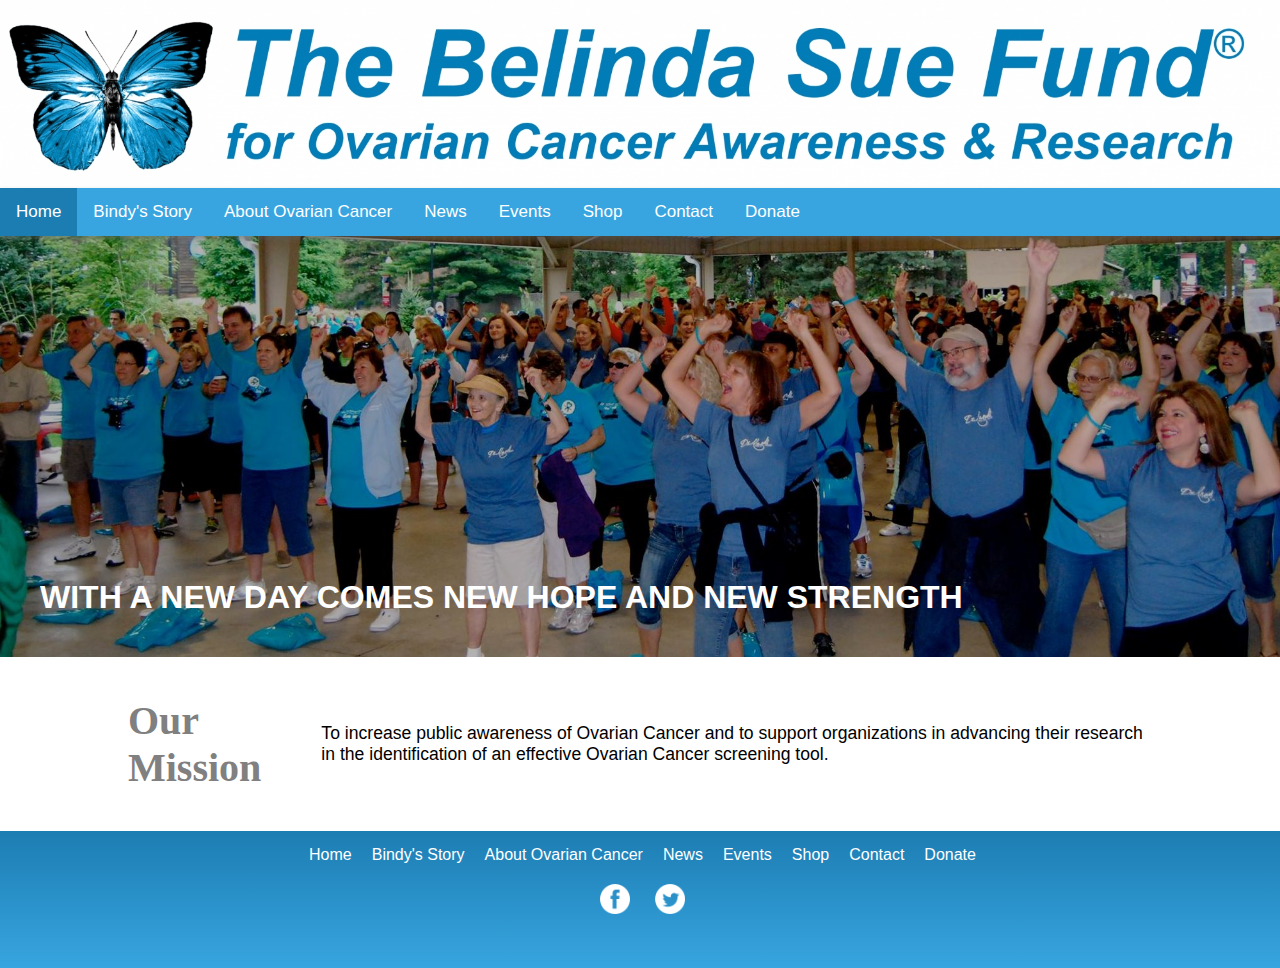
<file: index.html>
<!DOCTYPE html>
<html>
<head>
<link href="style.css" type="text/css" rel="stylesheet"/>
 	<title>Belinda Sue Fund - Home</title>
</head>
<body>

	<img src="images/headerImage.jpg" alt="Teal butterfly"/>

  <div class="topnav" id="myTopnav">
  	<a href="index.html" class="active">Home</a>
  	<a href="bindysStory.html">Bindy's Story</a>
    <a href="aboutOvarianCancer.html">About Ovarian Cancer</a>
    <a href="news.html">News</a>
		<a href="events.html">Events</a>
		<a href="shop.html">Shop</a>
		<a href="contact.html">Contact</a>
    <a href="donate.html" id="donate">Donate</a>
  </div>


  <div class="overlay">
    <img src="images/zooWalkPic6Crop.jpg"/>
    <h1>WITH A NEW DAY COMES NEW HOPE AND NEW STRENGTH</h1>
  </div>


  <div id="main">
    <div id="main-title">
  	  <h1>Our</h1>
      <h1>Mission</h1>
    </div>
    <div id="main-content">
      <p>To increase public awareness of Ovarian Cancer and to support organizations in advancing their research in the identification of an effective Ovarian Cancer screening tool.</p>
    </div>
  </div>

  <div class="footerinformation">
    <div id="links">
      <a href="index.html">Home</a>
      <a href="bindysStory.html">Bindy's Story</a>
      <a href="aboutOvarianCancer.html">About Ovarian Cancer</a>
      <a href="news.html">News</a>
      <a href="events.html">Events</a>
      <a href="shop.html">Shop</a>
      <a href="contact.html">Contact</a>
      <a href="donate.html">Donate</a>
    </div>

    <div id="followus">
      <a href="https://www.facebook.com/thebelindasuefund/" target="_blank">
        <img src="icons/facebook-4-128.png"/>
      </a>
      <a href="https://twitter.com/Belindasuefund" target="_blank">
        <img src="icons/twitter-4-128.png"/>
      </a>
    </div>
  </div>

</body>
</html>
</file>
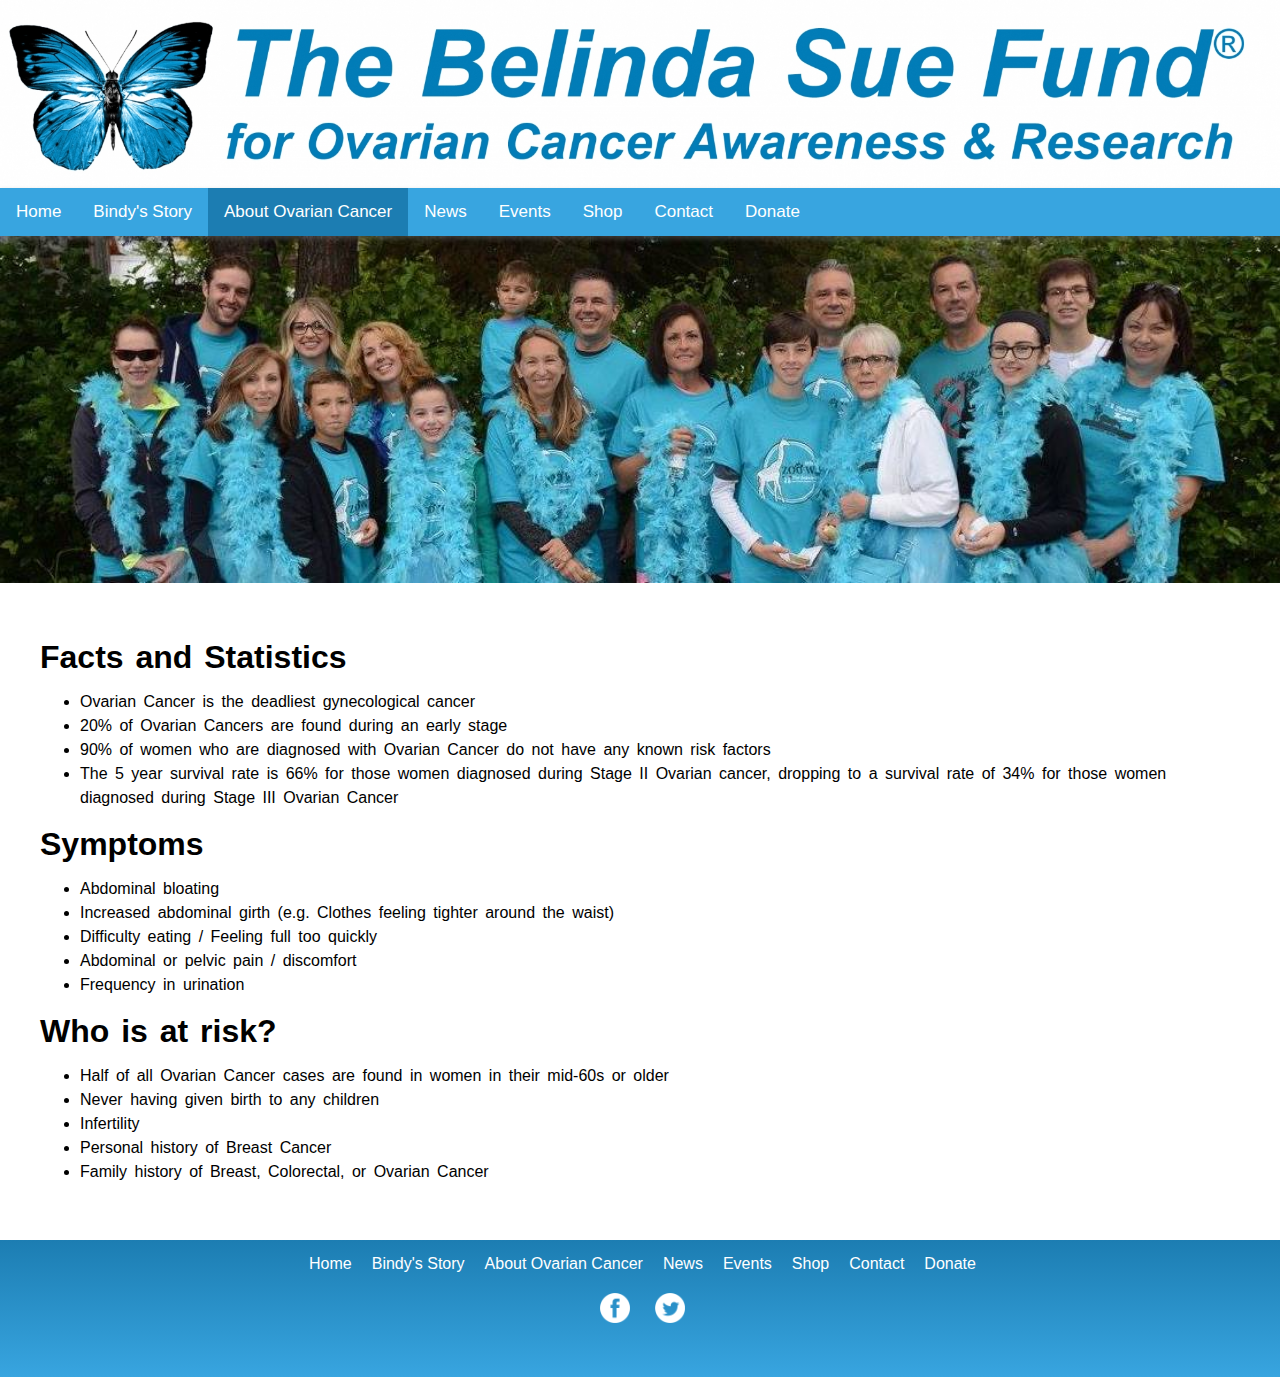
<file: aboutOvarianCancer.html>
<!DOCTYPE html>
<html>
<head>
<link href="style.css" type="text/css" rel="stylesheet"/>
 	<title>Belinda Sue Fund - About Ovarian Cancer</title>
</head>
<body>

  <img src="images/headerImage.jpg" alt="Teal butterfly"/>

  <div class="topnav" id="myTopnav">
  	<a href="index.html">Home</a>
  	<a href="bindysStory.html">Bindy's Story</a>
    <a href="aboutOvarianCancer.html" class="active">About Ovarian Cancer</a>
    <a href="news.html">News</a>
		<a href="events.html">Events</a>
		<a href="shop.html">Shop</a>
		<a href="contact.html">Contact</a>
    <a href="donate.html" id="donate">Donate</a>
  </div>

  <img src="images/zooWalkPic2Crop.jpg" class="aoc"/>

  <div class="content">
    <h1>Facts and Statistics</h1>
    <ul>
      <li>Ovarian Cancer is the deadliest gynecological cancer</li>
      <li>20% of Ovarian Cancers are found during an early stage</li>
      <li>90% of women who are diagnosed with Ovarian Cancer do not have any known risk factors</li>
      <li>The 5 year survival rate is 66% for those women diagnosed during Stage II Ovarian cancer, dropping to a survival rate of 34% for those women diagnosed during Stage III Ovarian Cancer</li>
    </ul>

    <h1>Symptoms</h1>
    <ul>
      <li>Abdominal bloating</li>
      <li>Increased abdominal girth (e.g. Clothes feeling tighter around the waist)</li>
      <li>Difficulty eating / Feeling full too quickly</li>
      <li>Abdominal or pelvic pain / discomfort</li>
      <li>Frequency in urination</li>
    </ul>

    <h1>Who is at risk?</h1>
    <ul>
      <li>Half of all Ovarian Cancer cases are found in women in their mid-60s or older</li>
      <li>Never having given birth to any children</li>
      <li>Infertility</li>
      <li>Personal history of Breast Cancer</li>
      <li>Family history of Breast, Colorectal, or Ovarian Cancer</li>
    </ul>
  </div>

  <div class="footerinformation">
    <div id="links">
      <a href="index.html">Home</a>
      <a href="bindysStory.html">Bindy's Story</a>
      <a href="aboutOvarianCancer.html">About Ovarian Cancer</a>
      <a href="news.html">News</a>
      <a href="events.html">Events</a>
      <a href="shop.html">Shop</a>
      <a href="contact.html">Contact</a>
      <a href="donate.html">Donate</a>
    </div>

    <div id="followus">
      <a href="https://www.facebook.com/thebelindasuefund/" target="_blank">
        <img src="icons/facebook-4-128.png"/>
      </a>
      <a href="https://twitter.com/Belindasuefund" target="_blank">
        <img src="icons/twitter-4-128.png"/>
      </a>
    </div>
  </div>

</body>
</html>
</file>
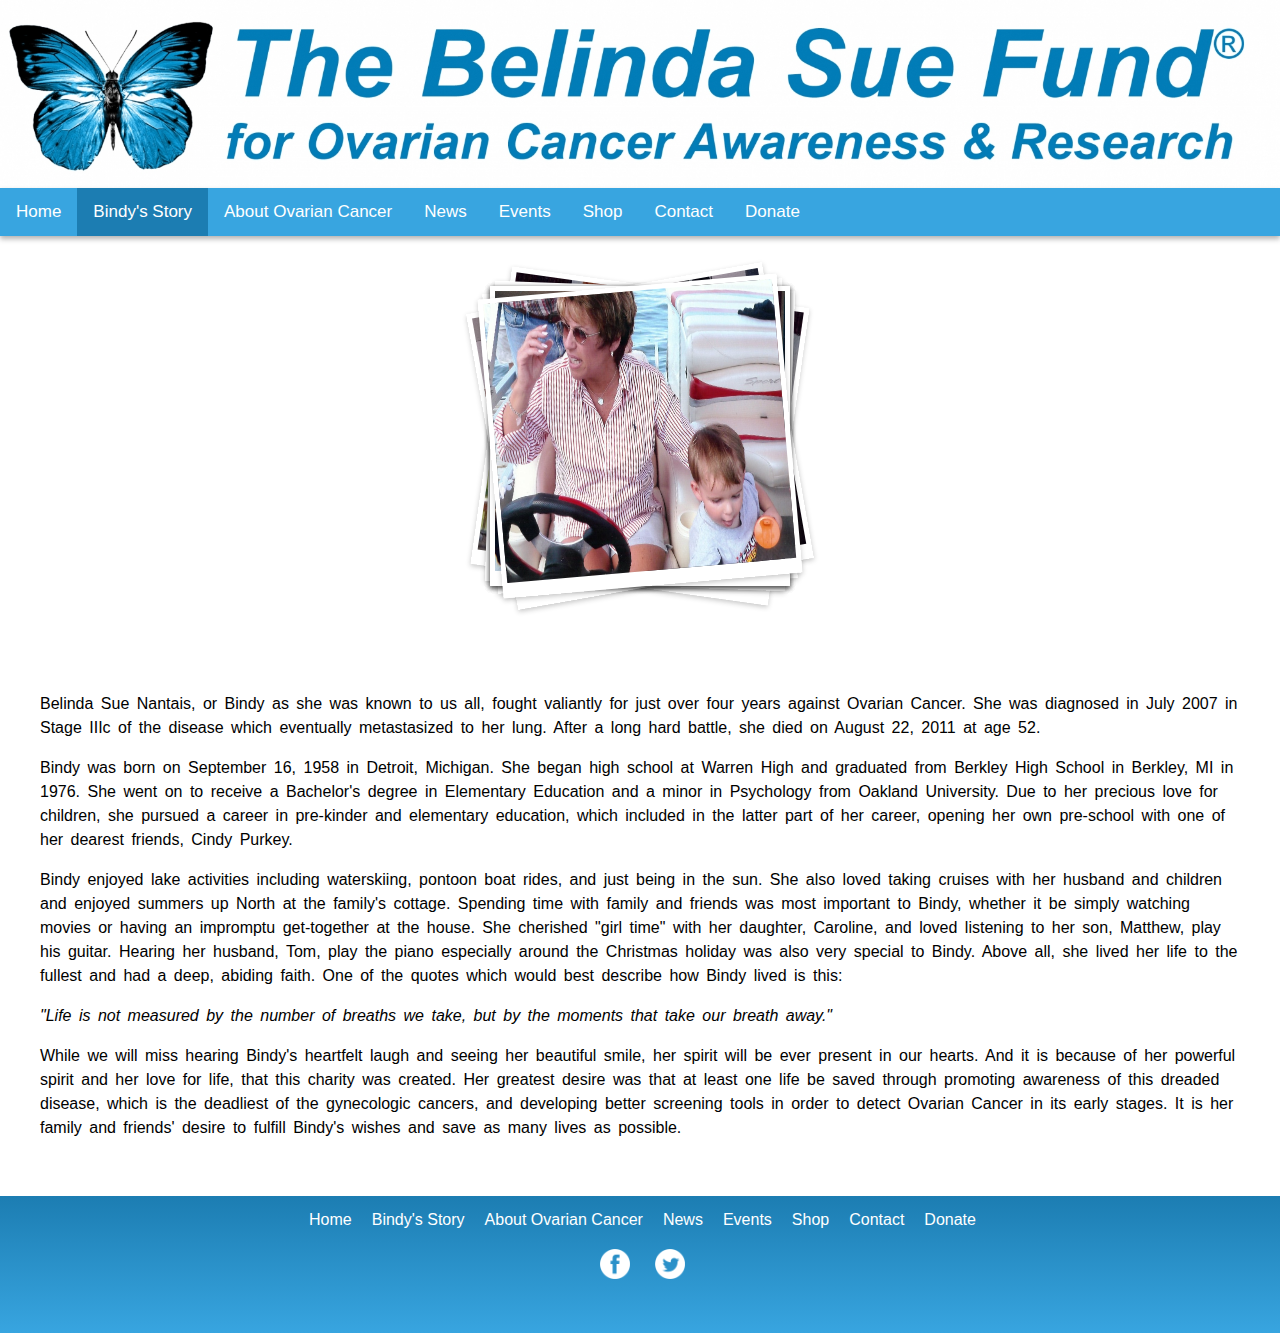
<file: bindysStory.html>
<!DOCTYPE html>
<html>
<head>
<link href="style.css" type="text/css" rel="stylesheet"/>
 	<title>Belinda Sue Fund - Bindy's Story</title>
</head>
<body>
	<img src="images/headerImage.jpg" alt="Teal butterfly"/>

  <div class="topnav" id="myTopnav">
		<a href="index.html">Home</a>
		<a href="bindysStory.html" class="active">Bindy's Story</a>
    <a href="aboutOvarianCancer.html">About Ovarian Cancer</a>
		<a href="news.html">News</a>
		<a href="events.html">Events</a>
		<a href="shop.html">Shop</a>
		<a href="contact.html">Contact</a>
    <a href="donate.html" id="donate">Donate</a>
	</div>


  <div class="images">
    <img class="image" src="images/slideshow/slideshowPic2.jpg">
    <img class="image" src="images/slideshow/slideshowPic3.jpg">
    <img class="image" src="images/slideshow/slideshowPic4.jpg">
    <img class="image" src="images/slideshow/slideshowPic5.jpg">
    <img class="image" src="images/slideshow/slideshowPic6.jpg">
    <img class="image" src="images/slideshow/slideshowPic7.jpg">
    <img class="image" src="images/slideshow/slideshowPic8.jpg">
    <img class="image" src="images/slideshow/slideshowPic9.jpg">
    <img class="image" src="images/slideshow/slideshowPic10.jpg">
    <img class="image" src="images/slideshow/slideshowPic11.jpg">
  </div>


  <div class="content">
    <p>Belinda Sue Nantais, or Bindy as she was known to us all, fought valiantly for just over four years against Ovarian Cancer.  She was diagnosed in July 2007 in Stage IIIc of the disease which eventually metastasized to her lung.  After a long hard battle, she died on August 22, 2011 at age 52.
    </p>

    <p>Bindy was born on September 16, 1958 in Detroit, Michigan. She began high school at Warren High and graduated from Berkley High School in Berkley, MI in 1976.  She went on to receive a Bachelor's degree in Elementary Education and a minor in Psychology from Oakland University.  Due to her precious love for children, she pursued a career in pre-kinder and elementary education, which included in the latter part of her career, opening her own pre-school with one of her dearest friends, Cindy Purkey.
    </p>

    <p>Bindy enjoyed lake activities including waterskiing, pontoon boat rides, and just being in the sun. She also loved taking cruises with her husband and children and enjoyed summers up North at the family's cottage. Spending time with family and friends was most important to Bindy, whether it be simply watching movies or having an impromptu get-together at the house. She cherished "girl time" with her daughter, Caroline, and loved listening to her son, Matthew, play his guitar. Hearing her husband, Tom, play the piano especially around the Christmas holiday was also very special to Bindy. Above all, she lived her life to the fullest and had a deep, abiding faith. One of the quotes which would best describe how Bindy lived is this:
    </p>

    <p class="quote">"Life is not measured by the number of breaths we take, but by the moments that take our breath away."</p>

    <p>While we will miss hearing Bindy's heartfelt laugh and seeing her beautiful smile, her spirit will be ever present in our hearts.  And it is because of her powerful spirit and her love for life, that this charity was created.  Her greatest desire was that at least one life be saved through promoting awareness of this dreaded disease, which is the deadliest of the gynecologic cancers, and developing better screening tools in order to detect Ovarian Cancer in its early stages.  It is her family and friends' desire to fulfill Bindy's wishes and save as many lives as possible.
    </p>
  </div>

  <div class="footerinformation">
  <div id="links">
    <a href="index.html">Home</a>
    <a href="bindysStory.html">Bindy's Story</a>
    <a href="aboutOvarianCancer.html">About Ovarian Cancer</a>
    <a href="news.html">News</a>
    <a href="events.html">Events</a>
    <a href="shop.html">Shop</a>
    <a href="contact.html">Contact</a>
    <a href="donate.html">Donate</a>
  </div>

  <div id="followus">
    <a href="https://www.facebook.com/thebelindasuefund/" target="_blank">
      <img src="icons/facebook-4-128.png"/>
    </a>
    <a href="https://twitter.com/Belindasuefund" target="_blank">
      <img src="icons/twitter-4-128.png"/>
    </a>
  </div>
  </div>


  <script src="slideshow.js"></script>

</body>
</html>
</file>
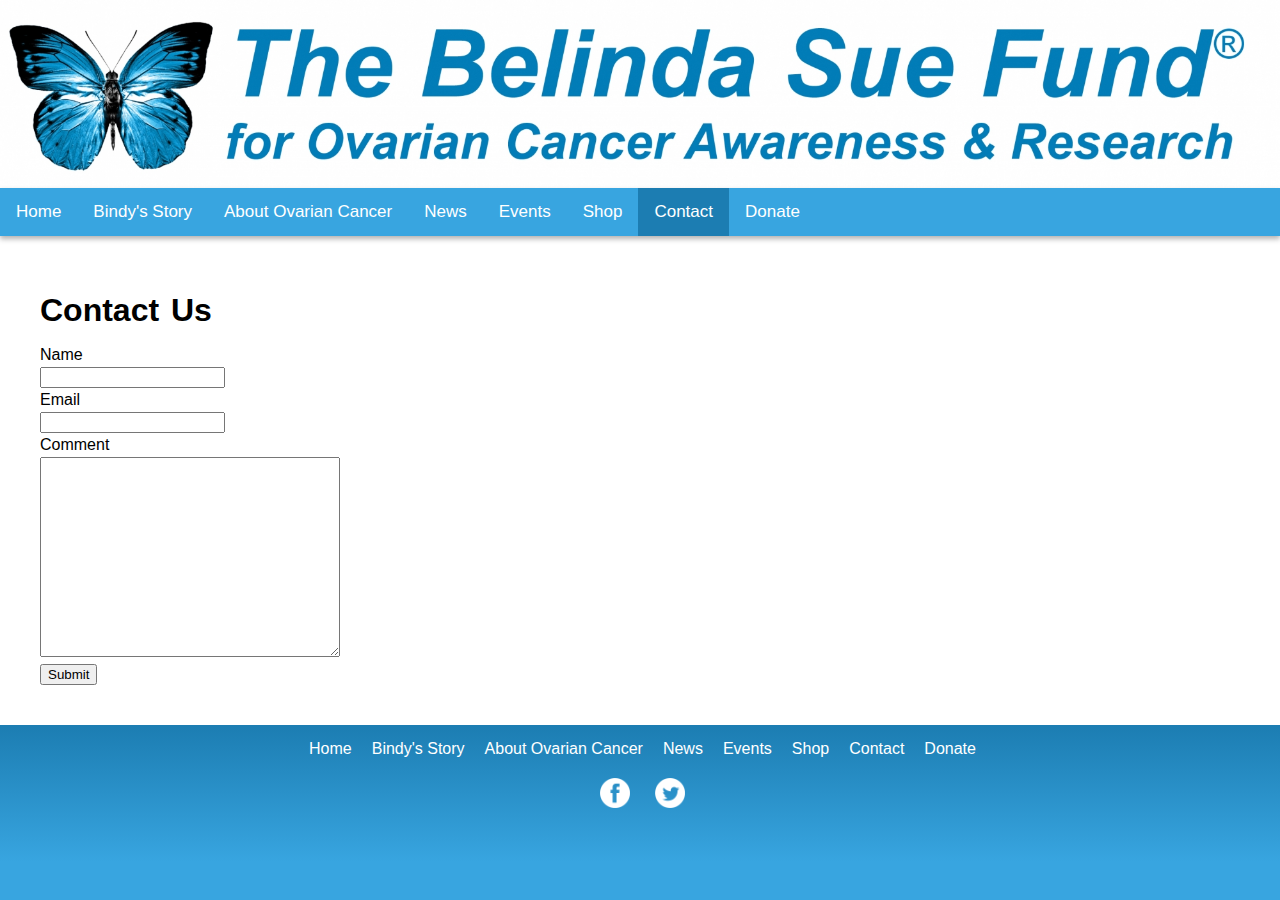
<file: contact.html>
<!DOCTYPE html>
<html>
<head>
<link href="style.css" type="text/css" rel="stylesheet"/>
 	<title>Belinda Sue Fund - Contact</title>
</head>
<body>

  <img src="images/headerImage.jpg" alt="Teal butterfly"/>

  <div class="topnav" id="myTopnav">
  	<a href="index.html">Home</a>
  	<a href="bindysStory.html">Bindy's Story</a>
    <a href="aboutOvarianCancer.html">About Ovarian Cancer</a>
    <a href="news.html">News</a>
  	<a href="events.html">Events</a>
  	<a href="shop.html">Shop</a>
  	<a href="contact.html" class="active">Contact</a>
    <a href="donate.html" id="donate">Donate</a>
  </div>

  <div class="content">


    <h1>Contact Us</h1>


    <form method="post">
      <div class="form-group">
        <label>Name</label>
        <input type="text"/>
      </div>
      <div class="form-group">
        <label>Email</label>
        <input type="text"/>
      </div>
      <div class="form-group">
        <label>Comment</label>
        <textarea id="form-comment"></textarea>
      </div>
      <div class="form-group">
        <input type="submit"/>
      </div>
    </form>

  </div>

  <div class="footerinformation">
    <div id="links">
      <a href="index.html">Home</a>
      <a href="bindysStory.html">Bindy's Story</a>
      <a href="aboutOvarianCancer.html">About Ovarian Cancer</a>
      <a href="news.html">News</a>
      <a href="events.html">Events</a>
      <a href="shop.html">Shop</a>
      <a href="contact.html">Contact</a>
      <a href="donate.html">Donate</a>
    </div>

    <div id="followus">
      <a href="https://www.facebook.com/thebelindasuefund/" target="_blank">
        <img src="icons/facebook-4-128.png"/>
      </a>
      <a href="https://twitter.com/Belindasuefund" target="_blank">
        <img src="icons/twitter-4-128.png"/>
      </a>
    </div>
  </div>

</body>
</html>
</file>
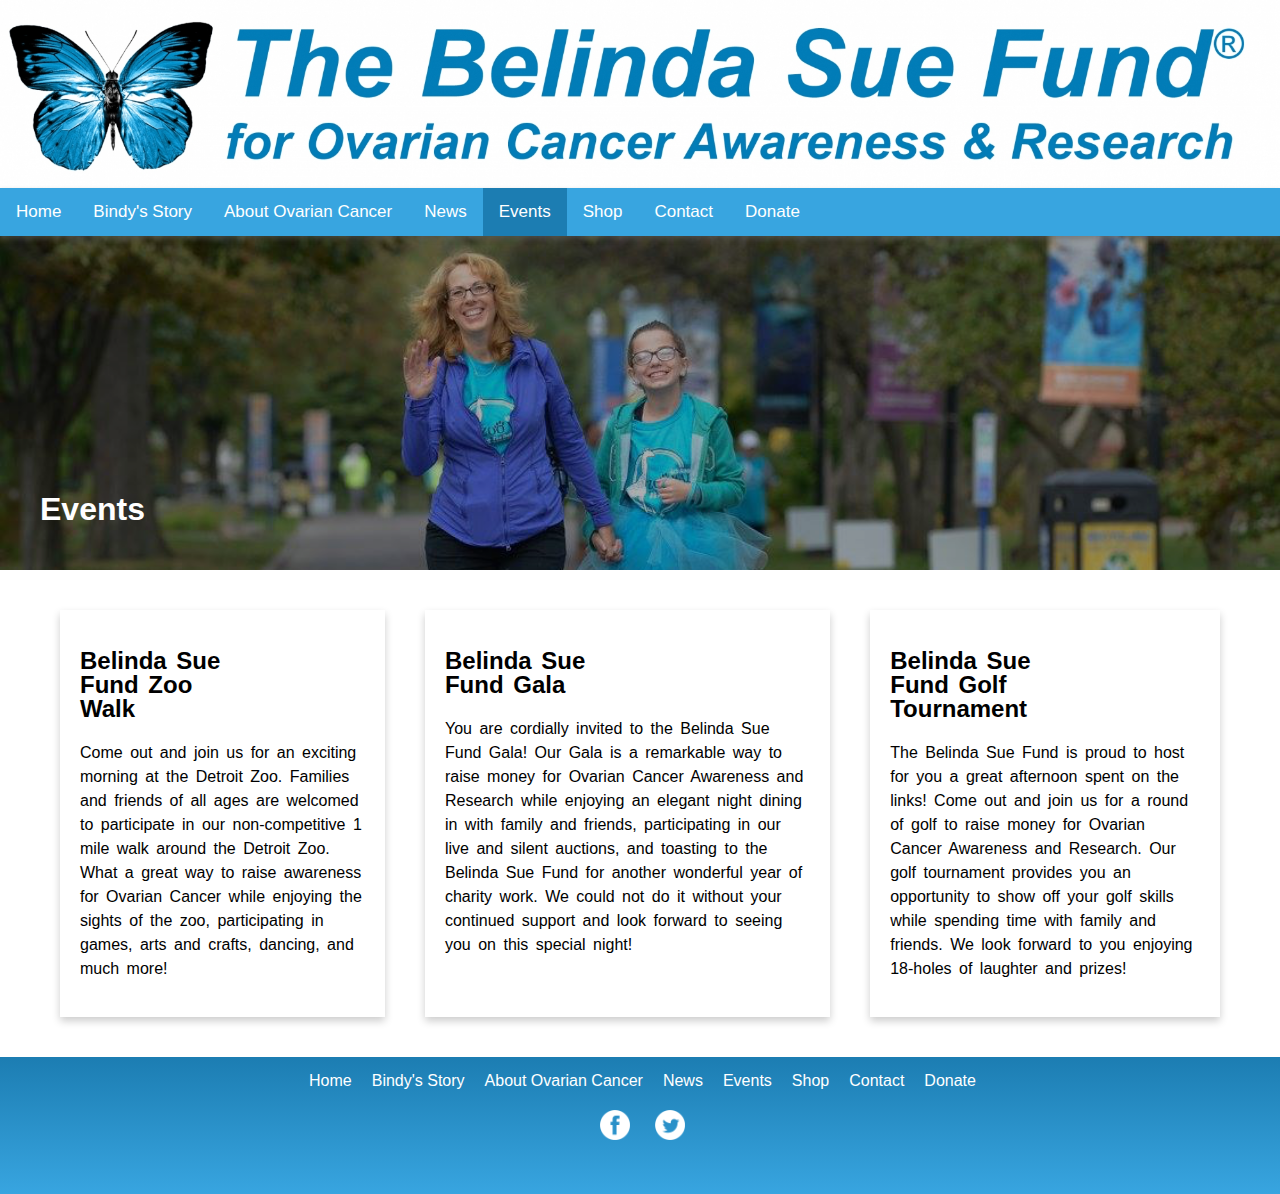
<file: events.html>
<!DOCTYPE html>
<html>
<head>
<link href="style.css" type="text/css" rel="stylesheet"/>
 	<title>Belinda Sue Fund - Events</title>
</head>
<body>

  <img src="images/headerImage.jpg" alt="Teal butterfly"/>

  <div class="topnav" id="myTopnav">
  	<a href="index.html">Home</a>
  	<a href="bindysStory.html">Bindy's Story</a>
    <a href="aboutOvarianCancer.html">About Ovarian Cancer</a>
    <a href="news.html">News</a>
		<a href="events.html" class="active">Events</a>
		<a href="shop.html">Shop</a>
		<a href="contact.html">Contact</a>
    <a href="donate.html" id="donate">Donate</a>
  </div>

  <div class="overlay">
    <img src="images/zooWalkThree-Crop.png"/>
    <h1>Events</h1>
  </div>

  <div class="content">
    <div class="card-container">
      <div class="card">
        <h2>Belinda Sue Fund Zoo Walk</h2>
          <p>Come out and join us for an exciting morning at the Detroit Zoo. Families and friends of all ages are welcomed to participate in our non-competitive 1 mile walk around the Detroit Zoo. What a great way to raise awareness for Ovarian Cancer while enjoying the sights of the zoo, participating in games, arts and crafts, dancing, and much more!</p>
      </div>
      <div class="card">
        <h2>Belinda Sue Fund Gala</h2>
          <p>You are cordially invited to the Belinda Sue Fund Gala! Our Gala is a remarkable way to raise money for Ovarian Cancer Awareness and Research while enjoying an elegant night dining in with family and friends, participating in our live and silent auctions, and toasting to the Belinda Sue Fund for another wonderful year of charity work. We could not do it without your continued support and look forward to seeing you on this special night!</p>
      </div>
      <div class="card">
        <h2>Belinda Sue Fund Golf Tournament</h2>
          <p>The Belinda Sue Fund is proud to host for you a great afternoon spent on the links! Come out and join us for a round of golf to raise money for Ovarian Cancer Awareness and Research. Our golf tournament provides you an opportunity to show off your golf skills while spending time with family and friends. We look forward to you enjoying 18-holes of laughter and prizes!</p>
      </div>
    </div>
  </div>


  <div class="footerinformation">
    <div id="links">
      <a href="index.html">Home</a>
      <a href="bindysStory.html">Bindy's Story</a>
      <a href="aboutOvarianCancer.html">About Ovarian Cancer</a>
      <a href="news.html">News</a>
      <a href="events.html">Events</a>
      <a href="shop.html">Shop</a>
      <a href="contact.html">Contact</a>
      <a href="donate.html">Donate</a>
    </div>

    <div id="followus">
      <a href="https://www.facebook.com/thebelindasuefund/" target="_blank">
        <img src="icons/facebook-4-128.png"/>
      </a>
      <a href="https://twitter.com/Belindasuefund" target="_blank">
        <img src="icons/twitter-4-128.png"/>
      </a>
    </div>
  </div>

</body>
</html>
</file>
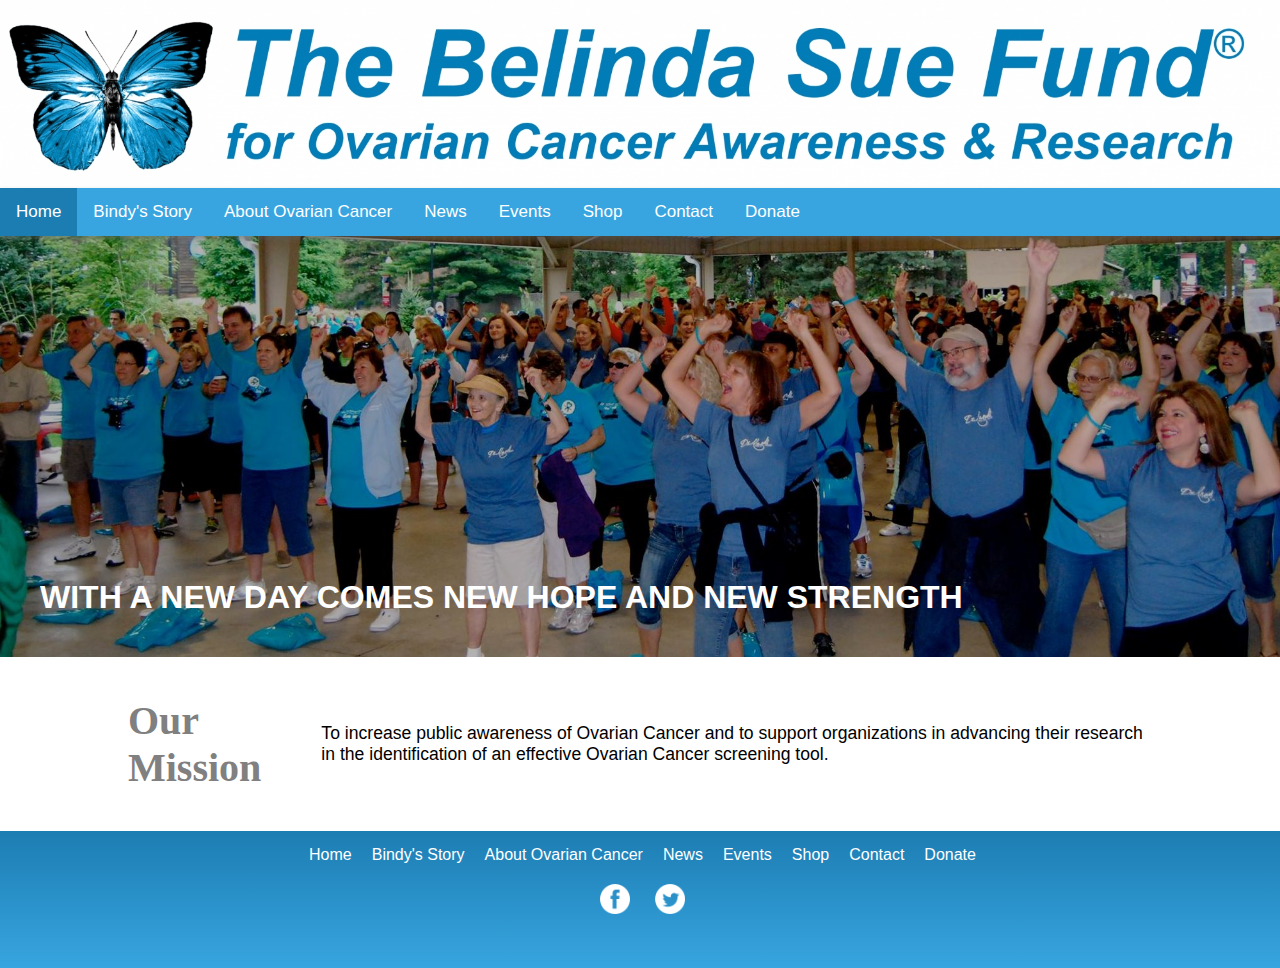
<file: home.html>
<!DOCTYPE html>
<html>
<head>
<link href="style.css" type="text/css" rel="stylesheet"/>
 	<title>Belinda Sue Fund - Home</title>
</head>
<body>

	<img src="images/headerImage.jpg" alt="Teal butterfly"/>
 
  <div class="topnav" id="myTopnav">
  	<a href="home.html" class="active">Home</a>
  	<a href="bindysStory.html">Bindy's Story</a>
    <a href="aboutOvarianCancer.html">About Ovarian Cancer</a>
    <a href="news.html">News</a>
		<a href="events.html">Events</a>
		<a href="shop.html">Shop</a>
		<a href="contact.html">Contact</a>
    <a href="donate.html" id="donate">Donate</a>
  </div>  


  <div class="overlay">
    <img src="images/zooWalkPic6Crop.jpg"/>
    <h1>WITH A NEW DAY COMES NEW HOPE AND NEW STRENGTH</h1>
  </div>  


  <div id="main">
    <div id="main-title">
  	  <h1>Our</h1>
      <h1>Mission</h1>
    </div>
    <div id="main-content">
      <p>To increase public awareness of Ovarian Cancer and to support organizations in advancing their research in the identification of an effective Ovarian Cancer screening tool.</p>
    </div>
  </div>

  <div class="footerinformation">
    <div id="links">
      <a href="home.html">Home</a>
      <a href="bindysStory.html">Bindy's Story</a>
      <a href="aboutOvarianCancer.html">About Ovarian Cancer</a>
      <a href="news.html">News</a>
      <a href="events.html">Events</a>
      <a href="shop.html">Shop</a>
      <a href="contact.html">Contact</a>
      <a href="donate.html">Donate</a>
    </div>  
    
    <div id="followus">
      <a href="https://www.facebook.com/thebelindasuefund/" target="_blank">
        <img src="icons/facebook-4-128.png"/>
      </a>
      <a href="https://twitter.com/Belindasuefund" target="_blank">
        <img src="icons/twitter-4-128.png"/>
      </a>
    </div> 
  </div>  
  
</body> 
</html>
</file>
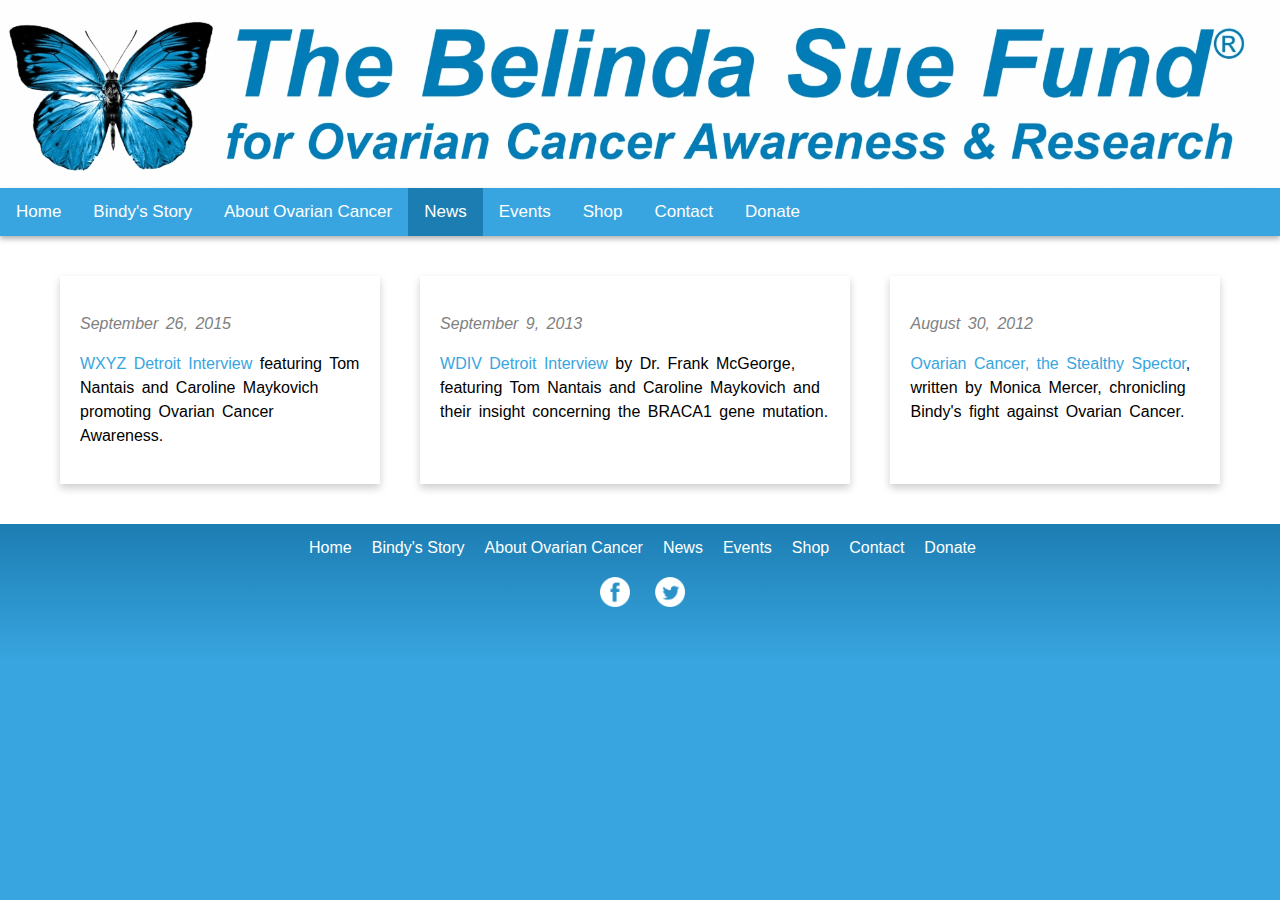
<file: news.html>
<!DOCTYPE html>
<html>
<head>
<link href="style.css" type="text/css" rel="stylesheet"/>
 	<title>Belinda Sue Fund - News</title>
</head>
<body>

  <img src="images/headerImage.jpg" alt="Teal butterfly"/>

  <div class="topnav" id="myTopnav">
  	<a href="index.html">Home</a>
  	<a href="bindysStory.html">Bindy's Story</a>
    <a href="aboutOvarianCancer.html">About Ovarian Cancer</a>
    <a href="news.html" class="active">News</a>
  	<a href="events.html">Events</a>
  	<a href="shop.html">Shop</a>
  	<a href="contact.html">Contact</a>
    <a href="donate.html" id="donate">Donate</a>
  </div>



  <div class="content news">
    <div class="card-container">
      <div class="card">
        <p class="card-date">September 26, 2015</p>
        <p><a href="http://www.wxyz.com/news/4th-annual-zoo-walk-for-ovarian-cancer-awareness" target="_blank">WXYZ Detroit Interview</a> featuring Tom Nantais and Caroline Maykovich promoting Ovarian Cancer Awareness.</p>
      </div>
      <div class="card">
        <p class="card-date">September 9, 2013</p>
        <p><a href="http://www.clickondetroit.com/health/trying-to-help-save-lives-from-silent-killer-ovarian-cancer" target="_blank">WDIV Detroit Interview</a> by Dr. Frank McGeorge, featuring Tom Nantais and Caroline Maykovich and their insight concerning the BRACA1 gene mutation.</p>
      </div>
      <div class="card">
        <p class="card-date">August 30, 2012</p>
        <p><a href="http://www.hourdetroit.com/Hour-Detroit/September-2012/The-Stealthy-Specter/" target="_blank">Ovarian Cancer, the Stealthy Spector</a>, written by Monica Mercer, chronicling Bindy's fight against Ovarian Cancer.</p>
      </div>
    </div>
  </div>


  <div class="footerinformation">
    <div id="links">
      <a href="index.html">Home</a>
      <a href="bindysStory.html">Bindy's Story</a>
      <a href="aboutOvarianCancer.html">About Ovarian Cancer</a>
      <a href="news.html">News</a>
      <a href="events.html">Events</a>
      <a href="shop.html">Shop</a>
      <a href="contact.html">Contact</a>
      <a href="donate.html">Donate</a>
    </div>

    <div id="followus">
      <a href="https://www.facebook.com/thebelindasuefund/" target="_blank">
        <img src="icons/facebook-4-128.png"/>
      </a>
      <a href="https://twitter.com/Belindasuefund" target="_blank">
        <img src="icons/twitter-4-128.png"/>
      </a>
    </div>
  </div>

</body>
</html>
</file>
<file: style.css>
body {
	font-family: "Geneva", sans-serif;
  background-color: #FFF;
  width: 100%;
  margin: 0;
}

* {
    box-sizing: border-box;
}

img {
    width: 100%;
}

/* Add a black background color to the top navigation */
.topnav {
    background-color: #fff;
    overflow: hidden;
    box-shadow: 0px 3px 5px rgba(100, 100, 100, 0.49);
    background-color: #38a5e0;
    position: relative;
    z-index: 9;
}

/* Style the links inside the navigation bar */
.topnav a {
    float: left;
    display: block;
    color: white;
    text-align: center;
    padding: 14px 16px;
    text-decoration: none;
    font-size: 17px;
}

/* Change the color of links on hover */
.topnav a:hover {
    background-color: #1c7db2;
    color: white;
}

/* Add a color to the active/current link */
.topnav a.active {
    background-color: #1c7db2;
    color: white;
}

/* Bindy's story content */
.bindyphoto {
    display: block;
    margin: auto;
    width: 40%;
    padding-top: 40px;
}

.content {
    text-align: left;
    word-spacing: 3px;
    line-height: 150%;
    padding: 40px 40px 40px 40px;
}

.quote {
    font-style: italic;
}

/* News */

.news a{
    text-decoration: none;
    color: #38a5e0;
}

.newsimage {
    display: left;
    margin: auto;
    width: 40%;
    padding-top: 20px;
}

/* Events */




/* Shop */
.shop {
    text-align: left;
    font-size: 16px;
    font-weight: normal;
    padding: 0px 20px;
}

.shop-options {
    display: flex;
    padding-top: 50px;
}

.shop-option a {
    text-decoration: none;
    color: #38a5e0;
}

.shop-option img{
    width: 100%;
}

.shop-option {
    padding: 0px 40px;
}

/* Contact */
form label,input{
  display:block;
}

form textarea {
  min-width: 300px;
  min-height: 200px;
}

/* Footer */
.footerinformation {
    text-align: left;
    display: flex;
    flex-direction: column;
    padding: 15px 5px 50px 10px;
		box-shadow: 0px 1000px 0px 1000px #38a5e0;
    background: #1c7db2;
    background: -moz-linear-gradient(top, #1c7db2 0%, #38a5e0 100%);
    background: -webkit-linear-gradient(top, #1c7db2 0%,#38a5e0 100%);
    background: linear-gradient(to bottom, #1c7db2 0%,#38a5e0 100%);
    filter: progid:DXImageTransform.Microsoft.gradient( startColorstr='#1c7db2', endColorstr='#38a5e0',GradientType=0 );


}

.footerinformation img {
    width: 30px;
    height: 30px;
}

#links {
    display: flex;
    align-self: center;
    flex-direction: row;
    margin-bottom: 20px;
    font-color: white;
}

#followus {
    align-self: center;
    flex-direction: row;

}

#links a {
    display: block;
    border-style: hidden;
    color: white;
    text-decoration: none;
    margin: 0px 10px;
}

#links a:hover {
    opacity: 0.8;
}

#followus a {
    border-style: hidden;
    color: white;
    text-decoration: none;
    margin: 10px 10px;
}

#followus a img {
    display: inline;
}

#followus a img:hover {
    opacity: 0.8;
}


h2 {
    width: 50%;
    height: auto;
}

.images {
  cursor: pointer;
  height: 400px;
  width: 100%;
  position: relative;
}

.images:hover .image:nth-child(4) {
  -moz-transform: rotate(10deg) translateX(50px);
  -ms-transform: rotate(10deg) translateX(50px);
  -webkit-transform: rotate(10deg) translateX(50px);
  transform: rotate(10deg) translateX(50px);
}
.images:hover .image:nth-child(3) {
  -moz-transform: rotate(3deg) translateX(75px);
  -ms-transform: rotate(3deg) translateX(75px);
  -webkit-transform: rotate(3deg) translateX(75px);
  transform: rotate(3deg) translateX(75px);
}
.images:hover .image:nth-child(2) {
  -moz-transform: rotate(-2deg) translateX(-50px);
  -ms-transform: rotate(-2deg) translateX(-50px);
  -webkit-transform: rotate(-2deg) translateX(-50px);
  transform: rotate(-2deg) translateX(-50px);
}
.images:hover .image:first-child {
  -moz-transform: rotate(-8deg) translateX(-75px) translateY(-10px);
  -ms-transform: rotate(-8deg) translateX(-75px) translateY(-10px);
  -webkit-transform: rotate(-8deg) translateX(-75px) translateY(-10px);
  transform: rotate(-8deg) translateX(-75px) translateY(-10px);
}

.image {
  position: absolute;
  top: 50%;
  left: 50%;
  height: 300px;
  width: 300px;
  margin-top: -150px;
  margin-left: -150px;
  border: 5px solid #fff;
  border-bottom-width: 15px;
  -moz-box-shadow: 0 2px 5px rgba(30, 30, 30, 0.25);
  -webkit-box-shadow: 0 2px 5px rgba(30, 30, 30, 0.25);
  box-shadow: 0 2px 5px rgba(30, 30, 30, 0.25);
  z-index: 20;
  -moz-transition: -moz-transform 0.3s ease-in-out;
  -o-transition: -o-transform 0.3s ease-in-out;
  -webkit-transition: -webkit-transform 0.3s ease-in-out;
  transition: transform 0.3s ease-in-out;
}

.image:first-child {
  -moz-transform: rotate(8deg);
  -ms-transform: rotate(8deg);
  -webkit-transform: rotate(8deg);
  transform: rotate(8deg);
}
.image:nth-child(2) {
  -moz-transform: rotate(2deg);
  -ms-transform: rotate(2deg);
  -webkit-transform: rotate(2deg);
  transform: rotate(2deg);
}
.image:nth-child(3) {
  -moz-transform: rotate(-3deg);
  -ms-transform: rotate(-3deg);
  -webkit-transform: rotate(-3deg);
  transform: rotate(-3deg);
}
.image:nth-child(4) {
  -moz-transform: rotate(-10deg);
  -ms-transform: rotate(-10deg);
  -webkit-transform: rotate(-10deg);
  transform: rotate(-10deg);
}
.image:last-child {
  -moz-transform: rotate(-5deg);
  -ms-transform: rotate(-5deg);
  -webkit-transform: rotate(-5deg);
  transform: rotate(-5deg);
}
.image.slide-right {
  -moz-transform: rotate(290deg) translateX(250px);
  -ms-transform: rotate(290deg) translateX(250px);
  -webkit-transform: rotate(290deg) translateX(250px);
  transform: rotate(290deg) translateX(250px);
}
.image.slide-left {
  -moz-transform: rotate(-290deg) translateX(-250px);
  -ms-transform: rotate(-290deg) translateX(-250px);
  -webkit-transform: rotate(-290deg) translateX(-250px);
  transform: rotate(-290deg) translateX(-250px);
}
.image.back {
  z-index: 10;
}

.card-container {
  display: flex;
  flex-direction: row;
}

.card {
  /* Add shadows to create the "card" effect */
  box-shadow: 0 4px 8px 0 rgba(0,0,0,0.2);
  transition: 0.3s;
  padding: 20px;
  margin: 0px 20px;
}

.card-date, .card-title {
  font-style: italic;
  color: gray;
}

.overlay {
  position: relative;
  background-color: black;
}

img {
  display: block;
}

.overlay img {
  position: relative;
  width: 100%;
  opacity: .7;
}

.overlay h1 {
   position: absolute;
   bottom: 20px;
   left: 40px;
   color: white;
}

.address {
  text-align:center;
  margin: 0;
  color: #1c7db2;
}

#paypal {
  margin-top: 30px;
  display:flex;
  justify-content: center;
}

#donate-text {
  width: 80%;
  margin: 60px auto 60px auto;
}

#main {
  width: 80%;
  margin: 40px auto 40px auto;
  display: flex;
  flex-direction: row;
}

#main-title {
  flex-grow: 1;
  padding-right: 60px;
  display: flex;
  flex-direction: column;
  justify-content: center;
}

#main-title h1{
  font-weight: bold;
  font-family: "Arial Black";
  color: gray;
  margin: 0;
  font-size: 2.5em;
}

#main-content {
  flex-grow: 2;
  align-self:center;
}

#main-content p {
  font-size: 1.1em;
}
</file>
